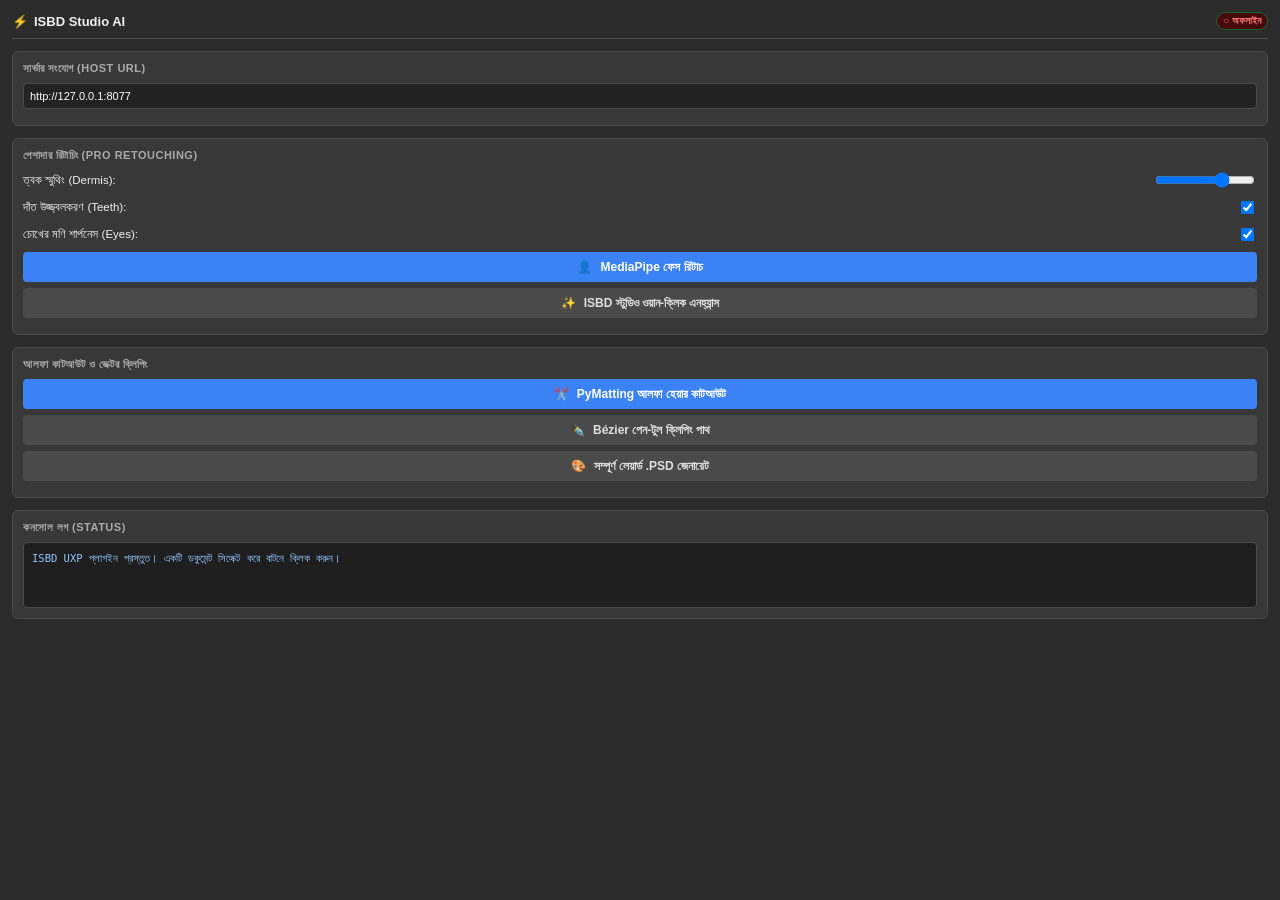
<file: photoshop_uxp_plugin/index.html>
<!DOCTYPE html>
<html>
<head>
  <meta charset="utf-8">
  <title>ISBD Studio AI</title>
  <link rel="stylesheet" href="styles.css">
</head>
<body>
  <div class="panel-container">
    <!-- Header -->
    <div class="header">
      <div class="title">
        <span>⚡</span> ISBD Studio AI
      </div>
      <div id="conn-status" class="status-badge">● সংযুক্ত (8077)</div>
    </div>

    <!-- Endpoint config -->
    <div class="section-box">
      <div class="section-title">সার্ভার সংযোগ (Host URL)</div>
      <input type="text" id="api-url" class="input-text" value="http://127.0.0.1:8077" />
    </div>

    <!-- Retouch & Face Mesh Section -->
    <div class="section-box">
      <div class="section-title">পেশাদার রিটাচিং (Pro Retouching)</div>
      <div class="setting-row">
        <label for="dermis-smooth">ত্বক স্মুথিং (Dermis):</label>
        <input type="range" id="dermis-smooth" min="0" max="100" value="70">
      </div>
      <div class="setting-row">
        <label for="teeth-whiten">দাঁত উজ্জ্বলকরণ (Teeth):</label>
        <input type="checkbox" id="teeth-whiten" checked>
      </div>
      <div class="setting-row">
        <label for="eye-clarity">চোখের মণি শার্পনেস (Eyes):</label>
        <input type="checkbox" id="eye-clarity" checked>
      </div>
      <button id="btn-mediapipe" class="action-btn">
        <span>👤</span> MediaPipe ফেস রিটাচ
      </button>
      <button id="btn-quick-retouch" class="action-btn secondary">
        <span>✨</span> ISBD স্টুডিও ওয়ান-ক্লিক এনহ্যান্স
      </button>
    </div>

    <!-- Clipping & Matting Section -->
    <div class="section-box">
      <div class="section-title">আলফা কাটআউট ও ভেক্টর ক্লিপিং</div>
      <button id="btn-alpha-matting" class="action-btn">
        <span>✂️</span> PyMatting আলফা হেয়ার কাটআউট
      </button>
      <button id="btn-vector-path" class="action-btn secondary">
        <span>✒️</span> Bézier পেন-টুল ক্লিপিং পাথ
      </button>
      <button id="btn-export-psd" class="action-btn secondary">
        <span>🎨</span> সম্পূর্ণ লেয়ার্ড .PSD জেনারেট
      </button>
    </div>

    <!-- Status & Output Log -->
    <div class="section-box">
      <div class="section-title">কনসোল লগ (Status)</div>
      <div id="log-box" class="status-log">ISBD UXP প্লাগইন প্রস্তুত। একটি ডকুমেন্ট সিলেক্ট করে বাটনে ক্লিক করুন।</div>
    </div>
  </div>

  <script src="index.js"></script>
</body>
</html>
</file>
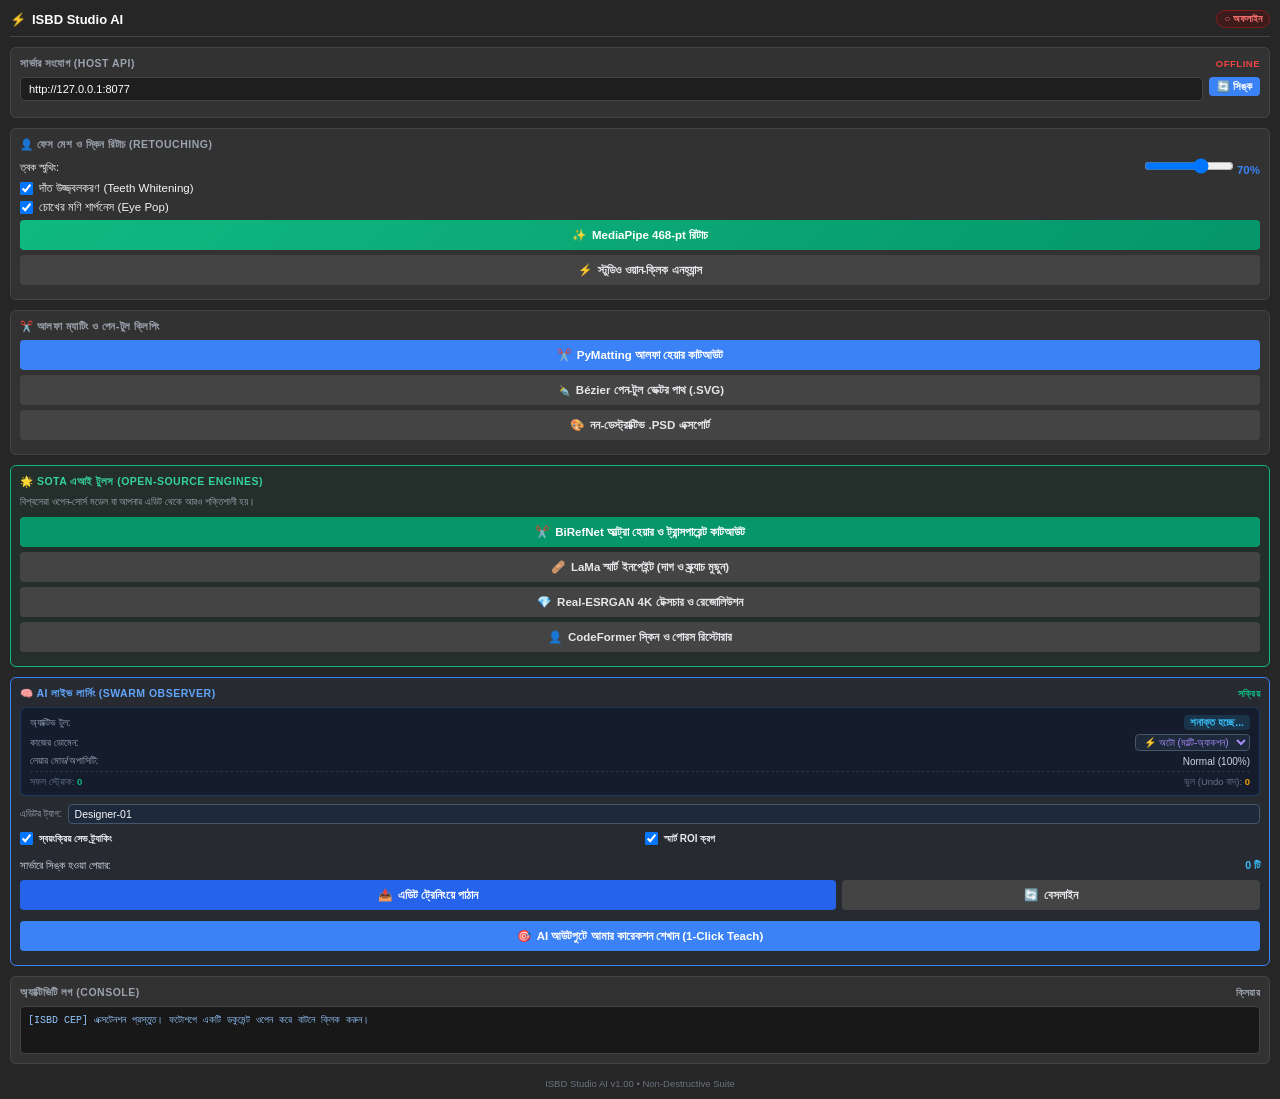
<file: photoshop_extension/extension/index.html>
<!DOCTYPE html>
<html>
<head>
    <meta charset="utf-8">
    <title>ISBD Studio AI</title>
    <link rel="stylesheet" href="css/style.css">
    <script src="js/CSInterface.js"></script>
</head>
<body>
    <div class="panel-wrap">
        <!-- Header -->
        <div class="header-bar">
            <div class="header-brand">
                <span>⚡</span> ISBD Studio AI
            </div>
            <div id="conn-badge" class="conn-pill">● সংযুক্ত (8077)</div>
        </div>

        <!-- Connection Settings & Live Auto-Sync -->
        <div class="box">
            <div class="box-title">
                <span>সার্ভার সংযোগ (Host API)</span>
                <span id="ping-text" style="font-size:9.5px; color:#10b981;">Online</span>
            </div>
            <div class="input-row" style="display:flex; gap:6px;">
                <input type="text" id="host-url" class="input-text" value="http://127.0.0.1:8077" style="flex:1;" />
                <button id="btn-sync-update" class="btn" style="width:auto; padding:0 8px; font-size:10.5px; background:#3b82f6; white-space:nowrap;" title="সার্ভারের সাথে প্লাগইন সিঙ্ক ও অটো-আপডেট করুন">🔄 সিঙ্ক</button>
            </div>
            <div id="update-banner" style="display:none; font-size:10px; color:#3b82f6; margin-top:5px; font-weight:600; text-align:center;"></div>
        </div>

        <!-- Portrait & Dermis Retouching -->
        <div class="box">
            <div class="box-title">👤 ফেস মেশ ও স্কিন রিটাচ (Retouching)</div>
            <div class="range-row">
                <label for="range-smooth">ত্বক স্মুথিং:</label>
                <div>
                    <input type="range" id="range-smooth" min="10" max="100" value="70" oninput="document.getElementById('val-smooth').innerText = this.value + '%';">
                    <span id="val-smooth" class="val">70%</span>
                </div>
            </div>
            <div class="check-row">
                <input type="checkbox" id="check-teeth" checked>
                <label for="check-teeth">দাঁত উজ্জ্বলকরণ (Teeth Whitening)</label>
            </div>
            <div class="check-row">
                <input type="checkbox" id="check-eye" checked>
                <label for="check-eye">চোখের মণি শার্পনেস (Eye Pop)</label>
            </div>
            <button id="btn-mediapipe" class="btn success">
                <span>✨</span> MediaPipe 468-pt রিটাচ
            </button>
            <button id="btn-quick-retouch" class="btn secondary">
                <span>⚡</span> স্টুডিও ওয়ান-ক্লিক এনহ্যান্স
            </button>
        </div>

        <!-- Clipping, Alpha Matting & Paths -->
        <div class="box">
            <div class="box-title">✂️ আলফা ম্যাটিং ও পেন-টুল ক্লিপিং</div>
            <button id="btn-matting" class="btn">
                <span>✂️</span> PyMatting আলফা হেয়ার কাটআউট
            </button>
            <button id="btn-vector" class="btn secondary">
                <span>✒️</span> Bézier পেন-টুল ভেক্টর পাথ (.SVG)
            </button>
            <button id="btn-psd" class="btn secondary">
                <span>🎨</span> নন-ডেস্ট্রাক্টিভ .PSD এক্সপোর্ট
            </button>
        </div>

        <!-- SOTA Open-Source Suite & Human Adaptations -->
        <div class="box" style="border: 1px solid #10b981; background: rgba(16, 185, 129, 0.05);">
            <div class="box-title" style="color: #34d399;">🌟 SOTA এআই টুলস (Open-Source Engines)</div>
            <div style="font-size:10px; color:#9ca3af; margin-bottom:8px; line-height:1.4;">
                বিশ্বসেরা ওপেন-সোর্স মডেল যা আপনার এডিট থেকে আরও শক্তিশালী হয়।
            </div>
            <button id="btn-birefnet" class="btn" style="background:#059669; margin-bottom:5px;">
                <span>✂️</span> BiRefNet আল্ট্রা হেয়ার ও ট্রান্সপারেন্ট কাটআউট
            </button>
            <button id="btn-lama-inpaint" class="btn secondary" style="margin-bottom:5px;">
                <span>🩹</span> LaMa স্মার্ট ইনপেইন্ট (দাগ ও স্ক্র্যাচ মুছুন)
            </button>
            <button id="btn-realesrgan" class="btn secondary" style="margin-bottom:5px;">
                <span>💎</span> Real-ESRGAN 4K টেক্সচার ও রেজোলিউশন
            </button>
            <button id="btn-codeformer" class="btn secondary">
                <span>👤</span> CodeFormer স্কিন ও পোরস রিস্টোরার
            </button>
        </div>

        <!-- 🤖 Human-in-the-Loop Autonomous Learner & Swarm Telemetry -->
        <div class="box" style="border: 1px solid #3b82f6; background: rgba(59, 130, 246, 0.05);">
            <div class="box-title" style="color: #60a5fa;">
                <span>🧠 AI লাইভ লার্নিং (Swarm Observer)</span>
                <span id="harvest-badge" style="font-size:9.5px; color:#10b981;">সক্রিয়</span>
            </div>
            
            <!-- Live Action Telemetry HUD -->
            <div style="background: rgba(15, 23, 42, 0.7); border: 1px solid rgba(59, 130, 246, 0.25); border-radius: 6px; padding: 7px 9px; margin-bottom: 8px;">
                <div style="display:flex; justify-content:space-between; align-items:center; margin-bottom: 4px;">
                    <span style="font-size: 10px; color: #94a3b8;">অ্যাক্টিভ টুল:</span>
                    <span id="telemetry-tool" style="font-weight: 700; color: #38bdf8; font-size: 10.5px; background: rgba(56, 189, 248, 0.15); padding: 1px 6px; border-radius: 4px;">শনাক্ত হচ্ছে...</span>
                </div>
                <div style="display:flex; justify-content:space-between; align-items:center; margin-bottom: 4px;">
                    <span style="font-size: 10px; color: #94a3b8;">কাজের ডোমেন:</span>
                    <div style="display: flex; align-items: center; gap: 4px;">
                        <select id="select-category-override" style="background: #1e293b; border: 1px solid #475569; color: #a78bfa; font-size: 10px; border-radius: 4px; padding: 1px 4px; outline: none;" title="নির্দিষ্ট ক্যাটাগরি ফিক্স করতে পারেন অথবা অটো মাল্টি-অ্যাকশন ডিটেকশন ব্যবহার করতে পারেন">
                            <option value="auto">⚡ অটো (মাল্টি-অ্যাকশন)</option>
                            <option value="retouch">✨ স্কিন রিটাচিং</option>
                            <option value="matting">✂️ হেয়ার কাটআউট</option>
                            <option value="ecommerce">🛍️ ই-কমার্স প্রডাক্ট</option>
                            <option value="lighting">☀️ লাইটিং ও HDR</option>
                            <option value="inpaint">🩹 অবজেক্ট ইনপেইন্ট</option>
                        </select>
                        <span id="telemetry-domain" style="font-weight: 600; color: #a78bfa; font-size: 10px; display: none;">সাধারণ</span>
                    </div>
                </div>
                <div style="display:flex; justify-content:space-between; align-items:center; margin-bottom: 4px;">
                    <span style="font-size: 10px; color: #94a3b8;">লেয়ার মোড/অপাসিটি:</span>
                    <span id="telemetry-layer-info" style="font-size: 10px; color: #cbd5e1;">Normal (100%)</span>
                </div>
                <div style="display:flex; justify-content:space-between; align-items:center; font-size: 9.5px; color: #64748b; border-top: 1px dashed rgba(255,255,255,0.1); padding-top: 4px; margin-top: 4px;">
                    <span>সফল স্ট্রোক: <b id="telemetry-strokes" style="color:#10b981;">0</b></span>
                    <span>ভুল (Undo বাদ): <b id="telemetry-undos" style="color:#f59e0b;">0</b></span>
                </div>
            </div>

            <div style="display:flex; gap:6px; align-items:center; margin-bottom:8px;">
                <label for="input-editor-id" style="font-size:10px; color:#9ca3af; white-space:nowrap;">এডিটর ট্যাগ:</label>
                <input type="text" id="input-editor-id" value="Designer-01" style="background:#1e293b; border:1px solid #475569; color:#f8fafc; font-size:10.5px; padding:3px 6px; border-radius:4px; flex:1;" title="মাল্টি-এডিটর লার্নিংয়ের জন্য আপনার স্বতন্ত্র ট্যাগ">
            </div>

            <div style="display:flex; gap:10px; margin-bottom:8px;">
                <div class="check-row" style="flex:1;">
                    <input type="checkbox" id="check-autolearn" checked>
                    <label for="check-autolearn" style="color:#e5e7eb; font-size:10px; font-weight:600;">স্বয়ংক্রিয় সেভ ট্র্যাকিং</label>
                </div>
                <div class="check-row" style="flex:1;">
                    <input type="checkbox" id="check-roi-crop" checked>
                    <label for="check-roi-crop" style="color:#e5e7eb; font-size:10px; font-weight:600;">স্মার্ট ROI ক্রপ</label>
                </div>
            </div>

            <div style="display:flex; justify-content:space-between; align-items:center; margin-bottom:8px; font-size:10.5px; color:#cbd5e1;">
                <span>সার্ভারে সিঙ্ক হওয়া পেয়ার:</span>
                <b id="harvest-count" style="color:#38bdf8;">0 টি</b>
            </div>

            <div style="display:flex; gap:6px; margin-bottom:6px;">
                <button id="btn-harvest-sync" class="btn" style="background:#2563eb; flex:2;">
                    <span>📤</span> এডিট ট্রেনিংয়ে পাঠান
                </button>
                <button id="btn-reset-baseline" class="btn secondary" style="flex:1;" title="বর্তমান অবস্থাকে বেসলাইন হিসেবে সেট করুন">
                    <span>🔄</span> বেসলাইন
                </button>
            </div>
            <button id="btn-teach-correction" class="btn warning" style="width:100%;" title="AI লেয়ারের উপর আপনার ম্যানুয়াল কারেকশন সার্ভারকে শেখান">
                <span>🎯</span> AI আউটপুটে আমার কারেকশন শেখান (1-Click Teach)
            </button>
        </div>

        <!-- Terminal Log Console -->
        <div class="box">
            <div class="box-title">
                <span>অ্যাক্টিভিটি লগ (Console)</span>
                <a href="#" onclick="clearLog(); return false;" style="font-size:9.5px; color:#9ca3af; text-decoration:none;">ক্লিয়ার</a>
            </div>
            <div id="log-console" class="log-screen">
                [ISBD CEP] এক্সটেনশন প্রস্তুত। ফটোশপে একটি ডকুমেন্ট ওপেন করে বাটনে ক্লিক করুন।
            </div>
        </div>

        <div class="footer-text">ISBD Studio AI v1.00 • Non-Destructive Suite</div>
    </div>

    <script src="js/main.js"></script>
</body>
</html>
</file>
<file: photoshop_uxp_plugin/styles.css>
:root {
  --bg-color: #2b2b2b;
  --surface-color: #383838;
  --border-color: #4a4a4a;
  --text-primary: #f0f0f0;
  --text-secondary: #aaaaaa;
  --accent-color: #3b82f6;
  --accent-hover: #2563eb;
  --success-color: #10b981;
  --warning-color: #f59e0b;
  --danger-color: #ef4444;
}

body {
  margin: 0;
  padding: 12px;
  background-color: var(--bg-color);
  color: var(--text-primary);
  font-family: -apple-system, BlinkMacSystemFont, "Segoe UI", Roboto, Helvetica, Arial, sans-serif;
  font-size: 12px;
  user-select: none;
  box-sizing: border-box;
}

.panel-container {
  display: flex;
  flex-direction: column;
  gap: 12px;
}

.header {
  display: flex;
  align-items: center;
  justify-content: space-between;
  border-bottom: 1px solid var(--border-color);
  padding-bottom: 8px;
}

.title {
  font-size: 13px;
  font-weight: 700;
  display: flex;
  align-items: center;
  gap: 6px;
}

.status-badge {
  font-size: 10px;
  font-weight: 600;
  padding: 2px 6px;
  border-radius: 10px;
  background-color: #1e3a1e;
  color: #4ade80;
  border: 1px solid #166534;
}

.section-box {
  background-color: var(--surface-color);
  border: 1px solid var(--border-color);
  border-radius: 6px;
  padding: 10px;
}

.section-title {
  font-size: 11px;
  font-weight: 700;
  color: var(--text-secondary);
  text-transform: uppercase;
  letter-spacing: 0.5px;
  margin-bottom: 8px;
}

.action-btn {
  width: 100%;
  padding: 8px 12px;
  background-color: var(--accent-color);
  color: #ffffff;
  border: none;
  border-radius: 4px;
  font-size: 12px;
  font-weight: 600;
  cursor: pointer;
  display: flex;
  align-items: center;
  justify-content: center;
  gap: 8px;
  margin-bottom: 6px;
  transition: background-color 0.15s ease;
}

.action-btn:hover {
  background-color: var(--accent-hover);
}

.action-btn:disabled {
  opacity: 0.5;
  cursor: not-allowed;
}

.action-btn.secondary {
  background-color: #4a4a4a;
  color: #e0e0e0;
}

.action-btn.secondary:hover {
  background-color: #5a5a5a;
}

.setting-row {
  display: flex;
  align-items: center;
  justify-content: space-between;
  margin-bottom: 8px;
}

.setting-row label {
  font-size: 11.5px;
  color: var(--text-primary);
}

.setting-row input[type="range"] {
  width: 100px;
}

.input-text {
  width: 100%;
  padding: 6px;
  background-color: #222222;
  border: 1px solid var(--border-color);
  color: #ffffff;
  border-radius: 4px;
  font-size: 11px;
  box-sizing: border-box;
  margin-bottom: 6px;
}

.status-log {
  background-color: #1e1e1e;
  border: 1px solid var(--border-color);
  border-radius: 4px;
  padding: 8px;
  font-family: "JetBrains Mono", Consolas, monospace;
  font-size: 10.5px;
  color: #93c5fd;
  min-height: 48px;
  max-height: 80px;
  overflow-y: auto;
  line-height: 1.4;
  word-break: break-all;
}
</file>
<file: photoshop_extension/extension/css/style.css>
:root {
    --bg-dark: #262626;
    --card-bg: #323232;
    --border-color: #444444;
    --text-main: #f3f4f6;
    --text-muted: #9ca3af;
    --primary: #3b82f6;
    --primary-hover: #2563eb;
    --success: #10b981;
    --warning: #f59e0b;
    --danger: #ef4444;
}

* {
    box-sizing: border-box;
    margin: 0;
    padding: 0;
    font-family: -apple-system, BlinkMacSystemFont, "Segoe UI", Roboto, sans-serif;
    user-select: none;
}

body {
    background-color: var(--bg-dark);
    color: var(--text-main);
    font-size: 11.5px;
    padding: 10px;
    overflow-x: hidden;
}

.panel-wrap {
    display: flex;
    flex-direction: column;
    gap: 10px;
}

.header-bar {
    display: flex;
    align-items: center;
    justify-content: space-between;
    padding-bottom: 8px;
    border-bottom: 1px solid var(--border-color);
}

.header-brand {
    font-size: 13px;
    font-weight: 700;
    display: flex;
    align-items: center;
    gap: 6px;
    color: #ffffff;
}

.conn-pill {
    font-size: 10px;
    font-weight: 600;
    padding: 2px 7px;
    border-radius: 12px;
    background: #143521;
    color: #4ade80;
    border: 1px solid #166534;
    display: flex;
    align-items: center;
    gap: 4px;
}

.conn-pill.offline {
    background: #3e1b1b;
    color: #f87171;
    border-color: #7f1d1d;
}

.box {
    background: var(--card-bg);
    border: 1px solid var(--border-color);
    border-radius: 6px;
    padding: 9px;
}

.box-title {
    font-size: 10.5px;
    font-weight: 700;
    color: var(--text-muted);
    text-transform: uppercase;
    letter-spacing: 0.5px;
    margin-bottom: 7px;
    display: flex;
    align-items: center;
    justify-content: space-between;
}

.input-row {
    margin-bottom: 7px;
}

.input-text {
    width: 100%;
    background: #1e1e1e;
    border: 1px solid var(--border-color);
    border-radius: 4px;
    padding: 5px 8px;
    color: #ffffff;
    font-size: 11px;
}

.input-text:focus {
    border-color: var(--primary);
    outline: none;
}

.range-row {
    display: flex;
    align-items: center;
    justify-content: space-between;
    margin-bottom: 6px;
}

.range-row label {
    color: var(--text-main);
    font-size: 11px;
}

.range-row span.val {
    color: var(--primary);
    font-weight: 600;
}

input[type="range"] {
    width: 90px;
    cursor: pointer;
}

.check-row {
    display: flex;
    align-items: center;
    gap: 6px;
    margin-bottom: 6px;
    cursor: pointer;
}

.btn {
    width: 100%;
    padding: 8px 10px;
    border: none;
    border-radius: 4px;
    font-size: 11.5px;
    font-weight: 600;
    cursor: pointer;
    display: flex;
    align-items: center;
    justify-content: center;
    gap: 6px;
    margin-bottom: 5px;
    transition: all 0.15s ease;
    color: #ffffff;
    background: var(--primary);
}

.btn:hover {
    background: var(--primary-hover);
}

.btn.success {
    background: linear-gradient(135deg, #10b981, #059669);
}

.btn.success:hover {
    background: linear-gradient(135deg, #059669, #047857);
}

.btn.secondary {
    background: #444444;
    color: #e5e7eb;
}

.btn.secondary:hover {
    background: #525252;
}

.btn:disabled {
    opacity: 0.5;
    cursor: not-allowed;
}

.log-screen {
    background: #181818;
    border: 1px solid var(--border-color);
    border-radius: 4px;
    padding: 7px;
    font-family: Consolas, "JetBrains Mono", monospace;
    font-size: 10px;
    color: #93c5fd;
    min-height: 48px;
    max-height: 75px;
    overflow-y: auto;
    line-height: 1.35;
    word-break: break-all;
}

.footer-text {
    text-align: center;
    font-size: 9.5px;
    color: #6b7280;
    margin-top: 4px;
}
</file>
